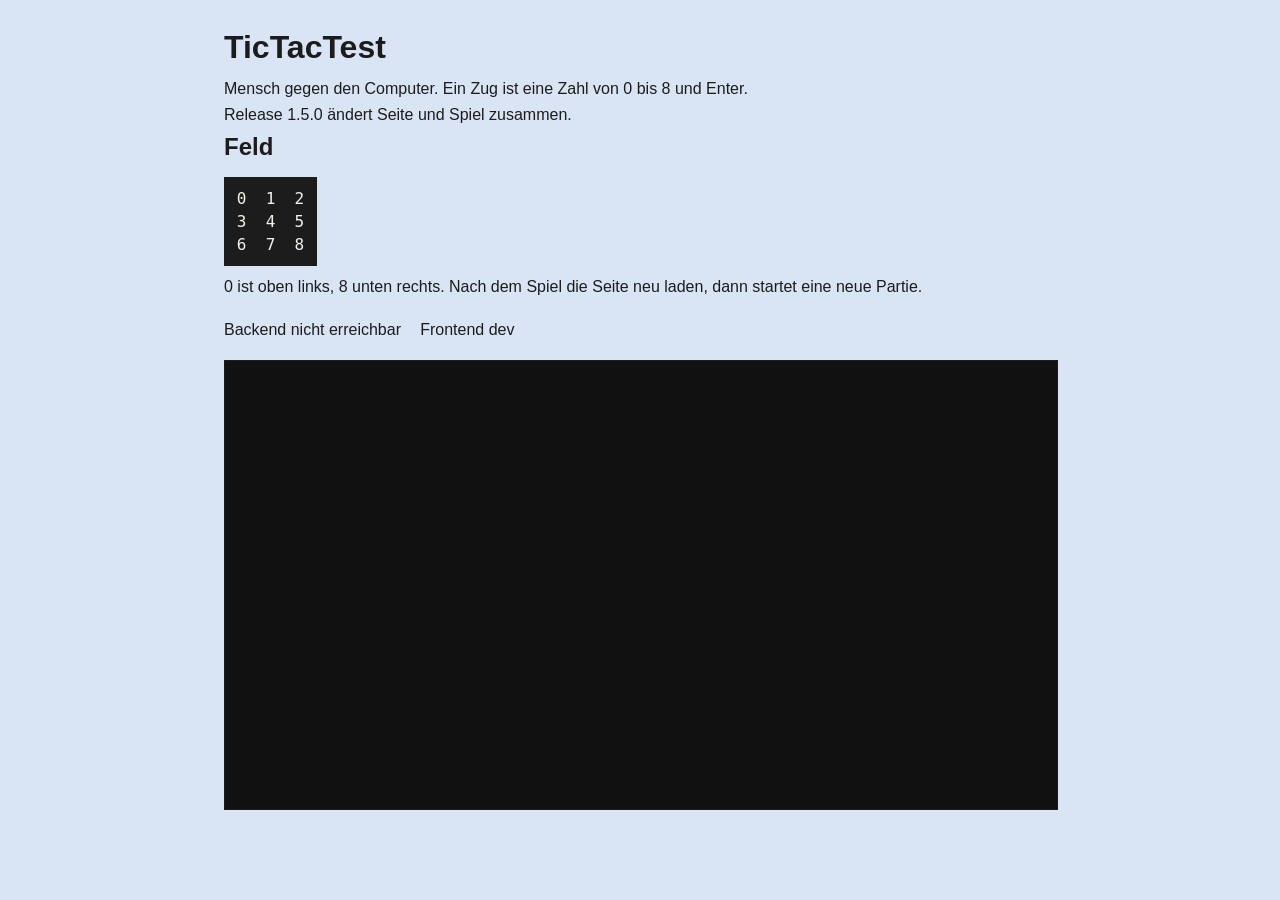
<file: frontend/index.html>
<!DOCTYPE html>
<html lang="de">
<head>
	<meta charset="utf-8">
	<meta name="viewport" content="width=device-width, initial-scale=1">
	<title>TicTacTest</title>
	<link rel="stylesheet" href="style.css">
</head>
<body>
	<header>
		<h1>TicTacTest</h1>
		<p>Mensch gegen den Computer. Ein Zug ist eine Zahl von 0 bis 8 und Enter.</p>
		<p>Release 1.5.0 ändert Seite und Spiel zusammen.</p>
	</header>
	<section class="rules">
		<h2>Feld</h2>
		<pre class="board">0  1  2
3  4  5
6  7  8</pre>
		<p>0 ist oben links, 8 unten rechts. Nach dem Spiel die Seite neu laden, dann startet eine neue Partie.</p>
	</section>
	<section class="versions">
		<p>Backend <span id="backend-version">…</span></p>
		<p>Frontend <span id="frontend-version">…</span></p>
		<p id="status"></p>
	</section>
	<iframe id="terminal" title="Spielfeld im Terminal"></iframe>
	<script src="config.js"></script>
	<script src="app.js"></script>
</body>
</html>
</file>
<file: frontend/style.css>
body {
	margin: 0 auto;
	max-width: 52rem;
	padding: 1.5rem 1rem 2rem;
	font-family: "Segoe UI", sans-serif;
	line-height: 1.45;
	color: #1c1c1c;
	background: #d9e4f5;
}

h1, h2 {
	font-weight: 600;
	margin: 0 0 0.4rem;
}

header p, .rules p, .versions p {
	margin: 0.2rem 0;
}

.board {
	display: inline-block;
	margin: 0.4rem 0;
	padding: 0.6rem 0.8rem;
	background: #1c1c1c;
	color: #f4f1ea;
	font-family: Consolas, monospace;
}

.versions {
	display: flex;
	flex-wrap: wrap;
	gap: 0.4rem 1.2rem;
	margin: 1rem 0;
}

#status {
	color: #8a1f11;
}

iframe {
	width: 100%;
	height: 28rem;
	border: 1px solid #1c1c1c;
	background: #111;
}
</file>
